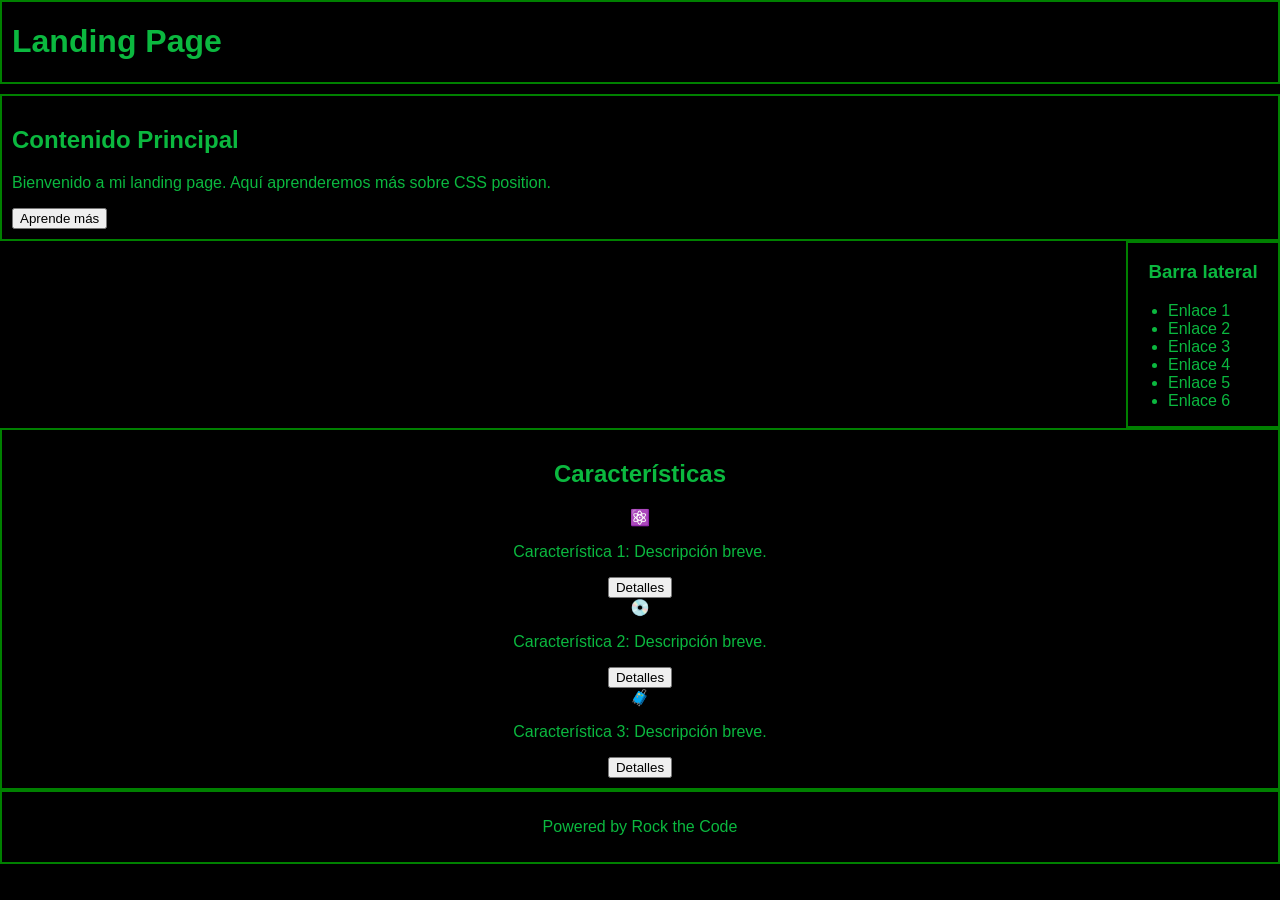
<file: 02 Practica responsive design/index.html>
<!DOCTYPE html>
<html lang="es">
  <head>
    <meta charset="UTF-8" />
    <meta name="viewport" content="width=device-width, initial-scale=1.0" />
    <link rel="stylesheet" href="./styles.css">
    <title>Práctica Responsive Design</title>
  </head>
  <body>
    <header>
      <h1>Landing Page</h1>
    </header>
    <main>
      <section class="content">
        <h2>Contenido Principal</h2>
        <p>
          Bienvenido a mi landing page. Aquí aprenderemos más sobre CSS position.
        </p>
        <button>Aprende más</button>
      </section>
      <aside class="sidebar">
        <h3>Barra lateral</h3>
        <ul>
          <li>Enlace 1</li>
          <li>Enlace 2</li>
          <li>Enlace 3</li>
          <li>Enlace 4</li>
          <li>Enlace 5</li>
          <li>Enlace 6</li>
        </ul>
      </aside>
    </main>
    <section class="features">
      <h2>Características</h2>
      <div class="feature">
        <span>⚛️</span>
        <p>Característica 1: Descripción breve.</p>
        <button>Detalles</button>
      </div>
      <div class="feature">
        <span>💿</span>
        <p>Característica 2: Descripción breve.</p>
        <button>Detalles</button>
      </div>
      <div class="feature">
        <span>🧳</span>
        <p>Característica 3: Descripción breve.</p>
        <button>Detalles</button>
      </div>
    </section>
    <footer>
      <p>Powered by Rock the Code</p>
    </footer>
  </body>
</html>
</file>
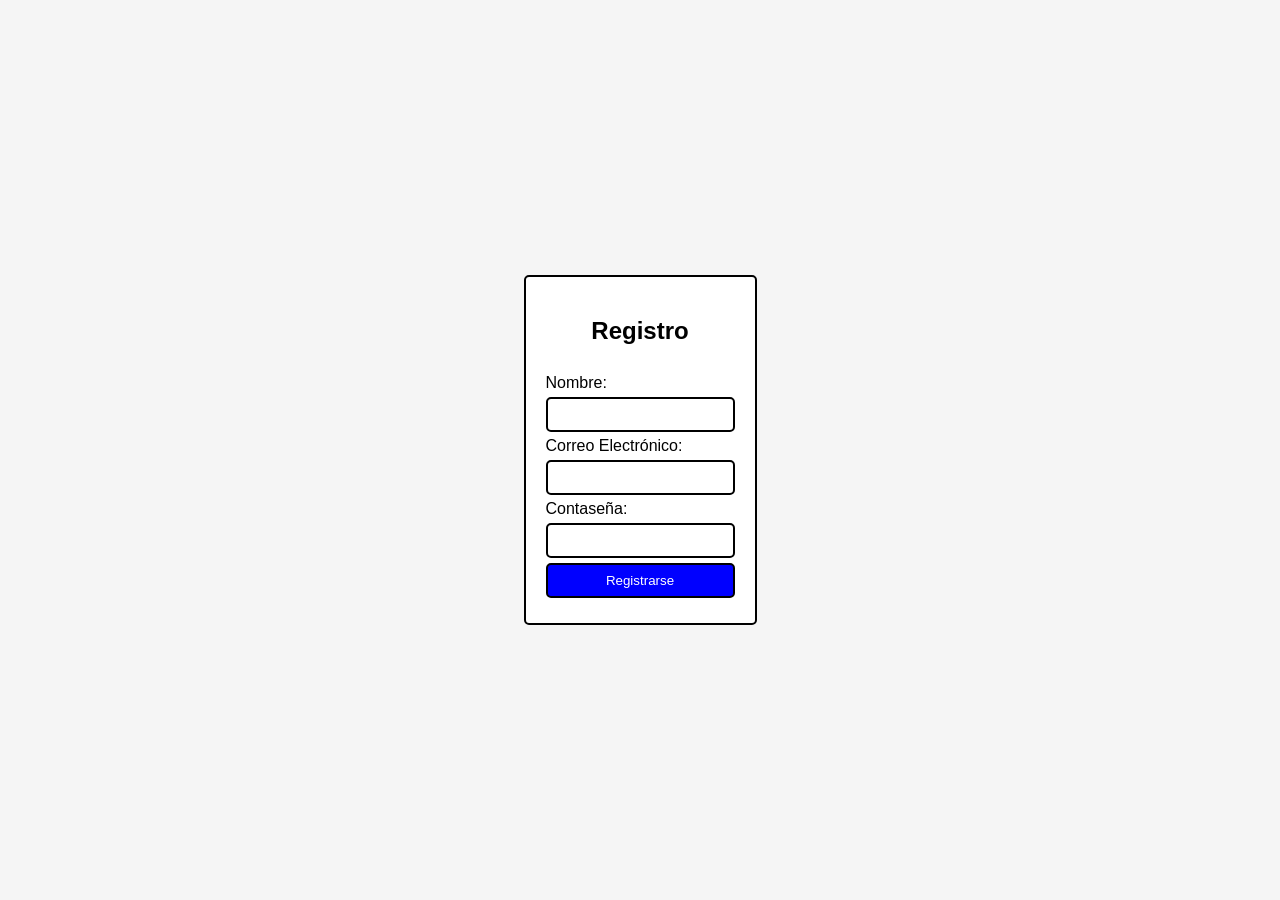
<file: Ejercicios varios/03 formulario/index.html>
<!DOCTYPE html>
<html lang="es">
<head>
    <meta charset="UTF-8">
    <meta name="viewport" content="width=device-width, initial-scale=1.0">
    <title>Formulario</title>
    <link rel="stylesheet" href="styles.css">
</head>
<body>
    <div class="container">
        <h2>Registro</h2>
        <form action="#" method="post">
            <div class="form-group">
                <label for="nombre">Nombre: </label>
                <input type="text" id="nombre" name="nombre" required>
            </div>
            <div class="form-group">
                <label for="email">Correo Electrónico: </label>
                <input type="email" id="email" name="email" required>
            </div>
            <div class="form-group">
                <label for="password">Contaseña: </label>
                <input type="password" id="password" name="password" required>
            </div>
            <div class="form-group">
                <button type="submit">Registrarse</button>
            </div>
        </form>
    </div>
</body>
</html>
</file>
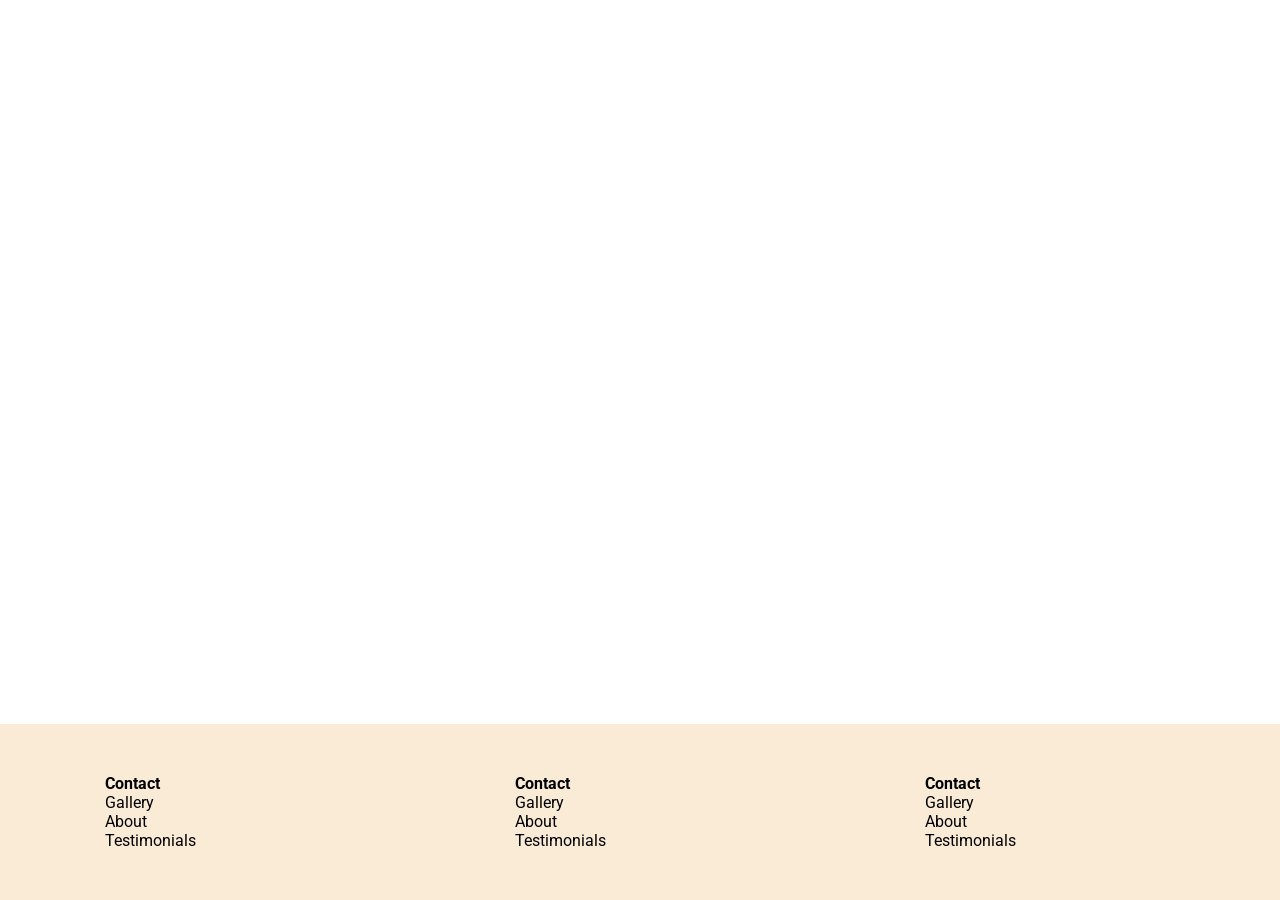
<file: Ejercicios varios/04 footer/index.html>
<!DOCTYPE html>
<html lang="en">
<head>
    <meta charset="UTF-8">
    <meta name="viewport" content="width=device-width, initial-scale=1.0">
    <title>Footer</title>
    <link rel="stylesheet" href="styles.css">
</head>
<body>
    <footer>
        <ul>
            <li>Contact</li>
            <li>Gallery</li>
            <li>About</li>
            <li>Testimonials</li>
        </ul>
        <ul>
            <li>Contact</li>
            <li>Gallery</li>
            <li>About</li>
            <li>Testimonials</li>
        </ul>
        <ul>
            <li>Contact</li>
            <li>Gallery</li>
            <li>About</li>
            <li>Testimonials</li>
        </ul>
    </footer>
</body>
</html>
</file>
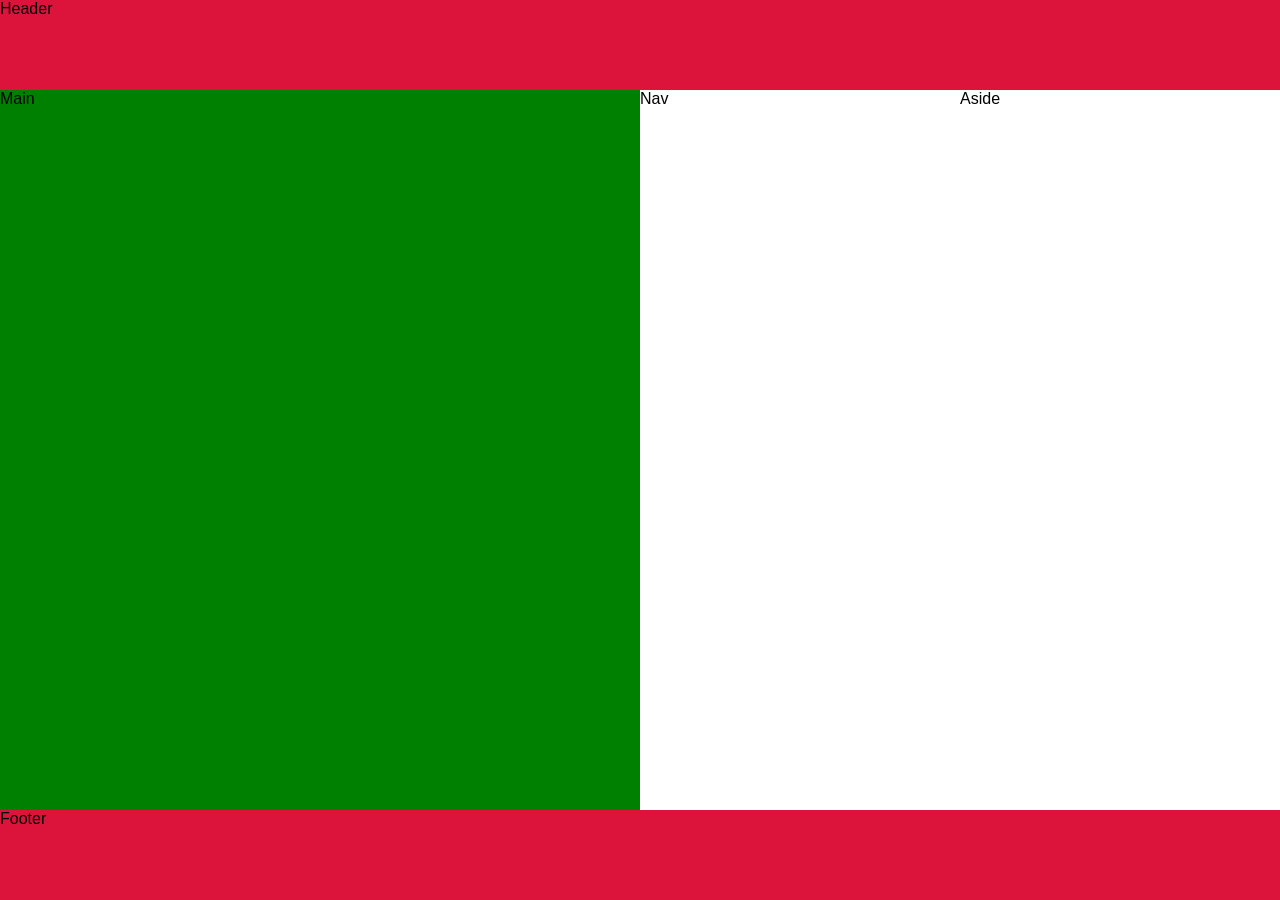
<file: Ejercicios varios/05 layout/index.html>
<!DOCTYPE html>
<html lang="en">
<head>
    <meta charset="UTF-8">
    <meta name="viewport" content="width=device-width, initial-scale=1.0">
    <title>Layout Flexbox</title>
    <link rel="stylesheet" href="styles.css">
</head>
<body>
    <header>Header</header>
    <div class="container">
        <main>Main</main>
        <nav>Nav</nav>
        <aside>Aside</aside>
    </div>
    <footer>Footer</footer>
</body>
</html>
</file>
<file: 02 Practica responsive design/styles.css>
body {
    background-color: black;
    margin: 0;
    min-height: 100vh;
    min-width: 100vw;
    font-family: Arial, sans-serif;
}

h1, h2, h3, li, p {
    color: rgb(11, 184, 63);
}

header, footer,   section, article, aside, .sidebar {
    border-color: green;
    border-width: 2px;
    border-style: solid;
}

header {
    position: sticky;
    background-color: black;
    top: 0;
    left: 0;
    padding-left: 10px;  
    margin-bottom: 10px;
}

.content {
    padding: 10px;
}

.sidebar {
    max-width: 150px;
    margin-right: 0px;
    margin-left: auto;
    text-align: center;
}

.sidebar ul {
    text-align: left;    
}

.features {
    text-align: center;
    padding: 10px;
}

.feature {
    padding: none;
    margin: none;
}

footer {
    text-align: center;
    padding: 10px;
}
</file>
<file: Ejercicios varios/03 formulario/styles.css>
body {
    font-family: Arial, sans-serif;
    background-color: #f5f5f5;
    height: 100vh;
    margin: 0;
    padding: 0;
    display: flex;
    justify-content: center;
    align-items: center;
}

.container {
    background-color: white;
    padding: 20px;
    border-radius: 5px;
    display: flex;
    flex-direction: column;
    align-items: center;
    gap: 10px;
    border: 2px solid black;
}

.form-group {
    width: 100%;
    display: flex;
    flex-direction: column;
    gap: 5px;
    padding-bottom: 5px;
}

.form-group > input {
    padding: 8px;
    border: 2px solid black;
    border-radius: 5px;
}

.form-group > button {
    padding: 8px;
    border: 2px solid black;
    border-radius: 5px;
    background-color: blue;
    color: white;
}
</file>
<file: Ejercicios varios/04 footer/styles.css>
@import url('https://fonts.googleapis.com/css2?family=Roboto:wght@100;300;400;500;700;900&display=swap');

* {
    margin: 0;
    padding: 0;
    box-sizing: border-box;
    font-family: 'Roboto', sans-serif;
}

footer {
    position: fixed;
    bottom: 0;
    left: 0;
    width: 100%;
    display: flex;
    padding: 50px;
    justify-content: space-around;
    gap: 50px;
    flex-wrap: wrap;
    background-color: antiquewhite;
}

ul {
    list-style: none;
    width: 250px;
}

ul > li:first-child {
    font-weight: bolder;
}
</file>
<file: Ejercicios varios/05 layout/styles.css>
body {
    margin: 0;
    padding: 0;
    font-family: Arial, sans-serif;
    min-height: 100vh;
}

.container {
    min-height: 80vh;
    display: flex;
    justify-content: space-between;
}

header, footer {
    height: 10vh;
    background-color: crimson;
}

main {
    flex: 2;
    background-color: green;
}

nav, aside {
    flex: 1;
}

@media screen and (max-width: 700px) {
    .container {
        flex-direction: column;
    }

    main, nav, aside {
        flex: auto;
    }
}
</file>
